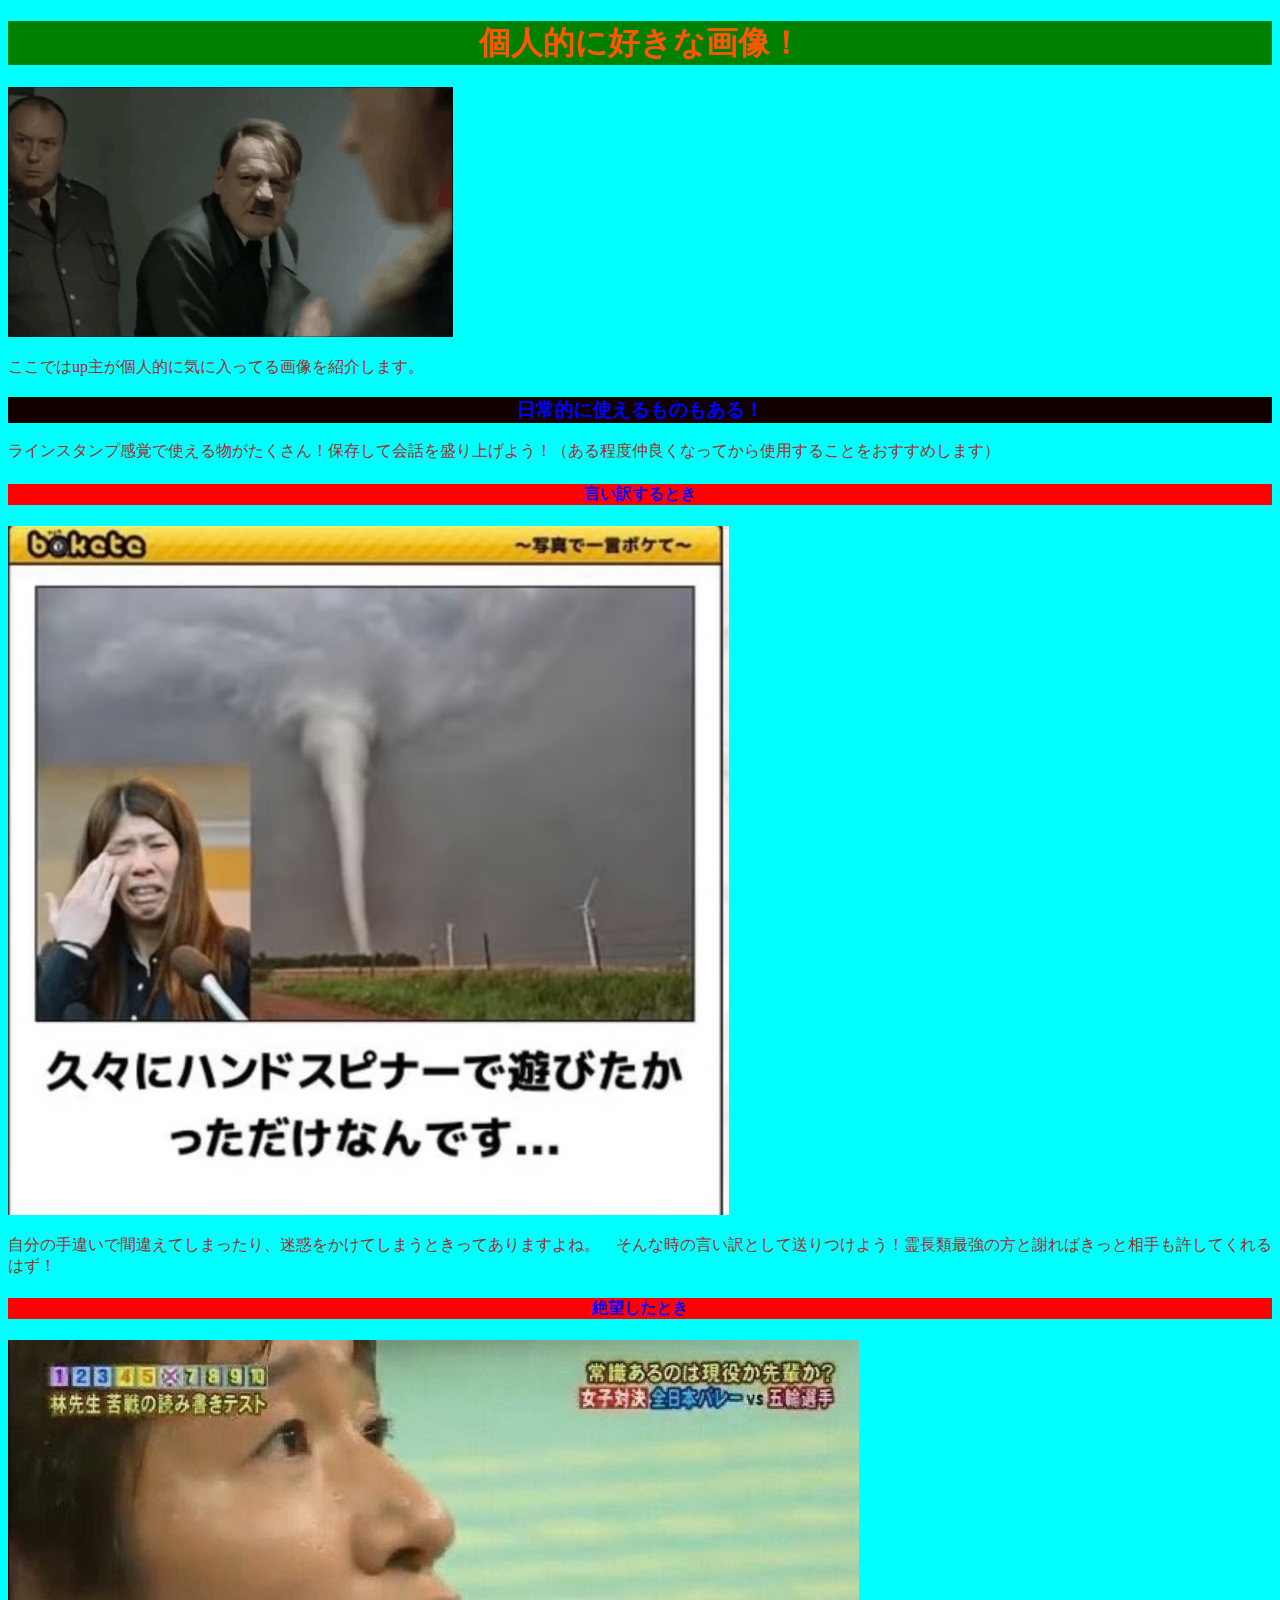
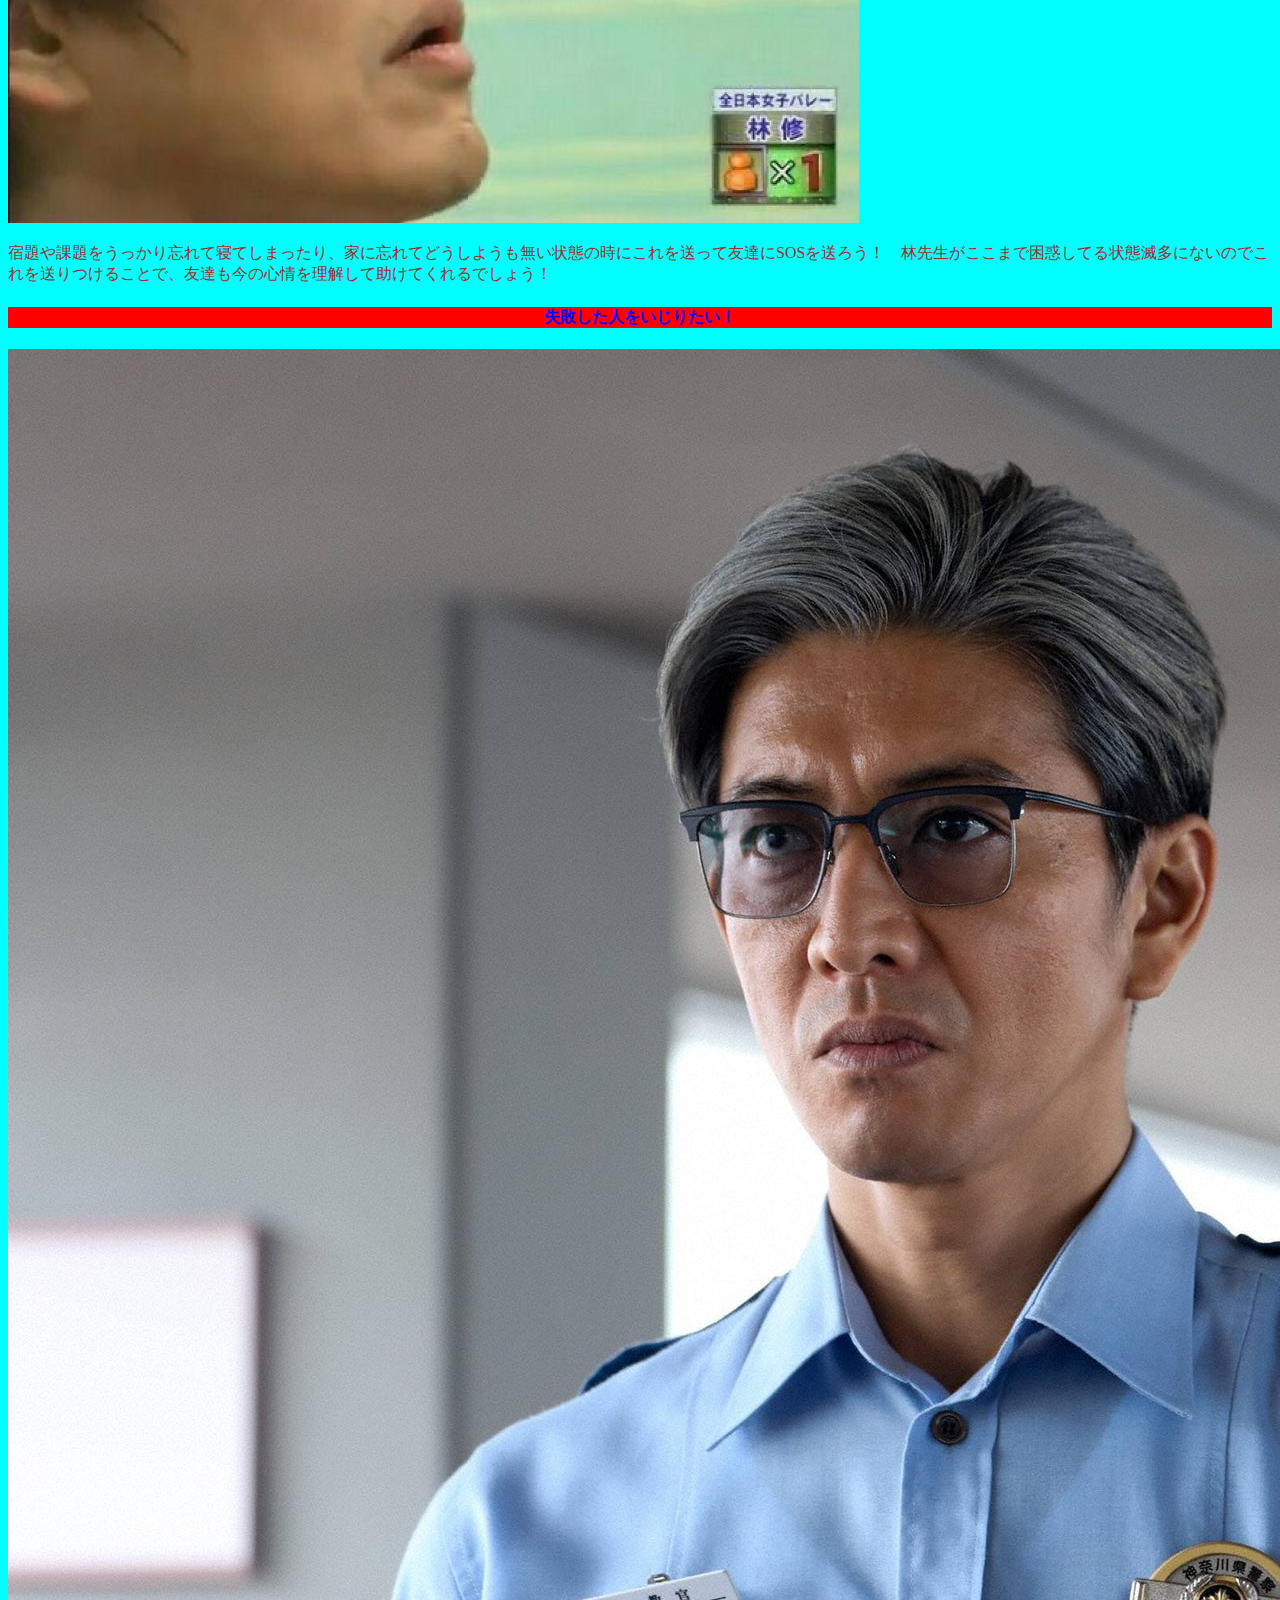
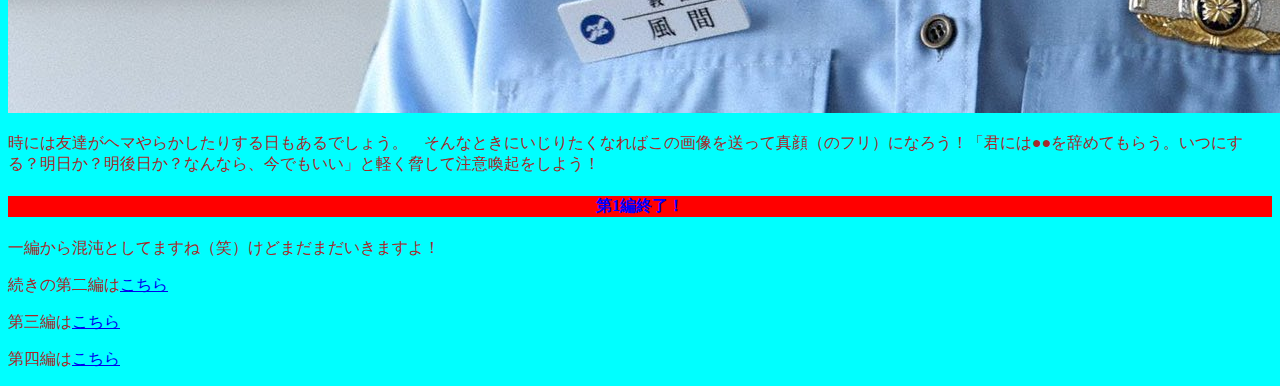
<file: final/index.html>
<!doctype html>
<html>
 <head>
     <title>index.html</title>
     <link rel="stylesheet" type="text/css" href="css/index.css">
     </head>
<body>
    <h1> 個人的に好きな画像！</h1>
    <img src="images2/04.GIF">
    <p>ここではup主が個人的に気に入ってる画像を紹介します。</p>
    <h3>日常的に使えるものもある！</h3>
    <p>ラインスタンプ感覚で使える物がたくさん！保存して会話を盛り上げよう！（ある程度仲良くなってから使用することをおすすめします）</p>
    <h4>言い訳するとき</h4>
    <img src="images2/2.JPG">
    <P>自分の手違いで間違えてしまったり、迷惑をかけてしまうときってありますよね。　そんな時の言い訳として送りつけよう！霊長類最強の方と謝ればきっと相手も許してくれるはず！</P>
    <h4>絶望したとき</h4>
    <img src="images2/1.JPG">
    <p>宿題や課題をうっかり忘れて寝てしまったり、家に忘れてどうしようも無い状態の時にこれを送って友達にSOSを送ろう！　林先生がここまで困惑してる状態滅多にないのでこれを送りつけることで、友達も今の心情を理解して助けてくれるでしょう！</p>
        <h4>失敗した人をいじりたい！</h4>
    <img src="images2/3.JPG">
    <p>時には友達がヘマやらかしたりする日もあるでしょう。　そんなときにいじりたくなればこの画像を送って真顔（のフリ）になろう！「君には●●を辞めてもらう。いつにする？明日か？明後日か？なんなら、今でもいい」と軽く脅して注意喚起をしよう！</p>
    <h4>第1編終了！</h4>
    <P>一編から混沌としてますね（笑）けどまだまだいきますよ！</P>
    <p>続きの第二編は<a href="page1.html">こちら</a></p>
     <p>第三編は<a href="page2.html">こちら</a></p>
     <p>第四編は<a href="page3.html">こちら</a></p>
</body>
</html>
</file>
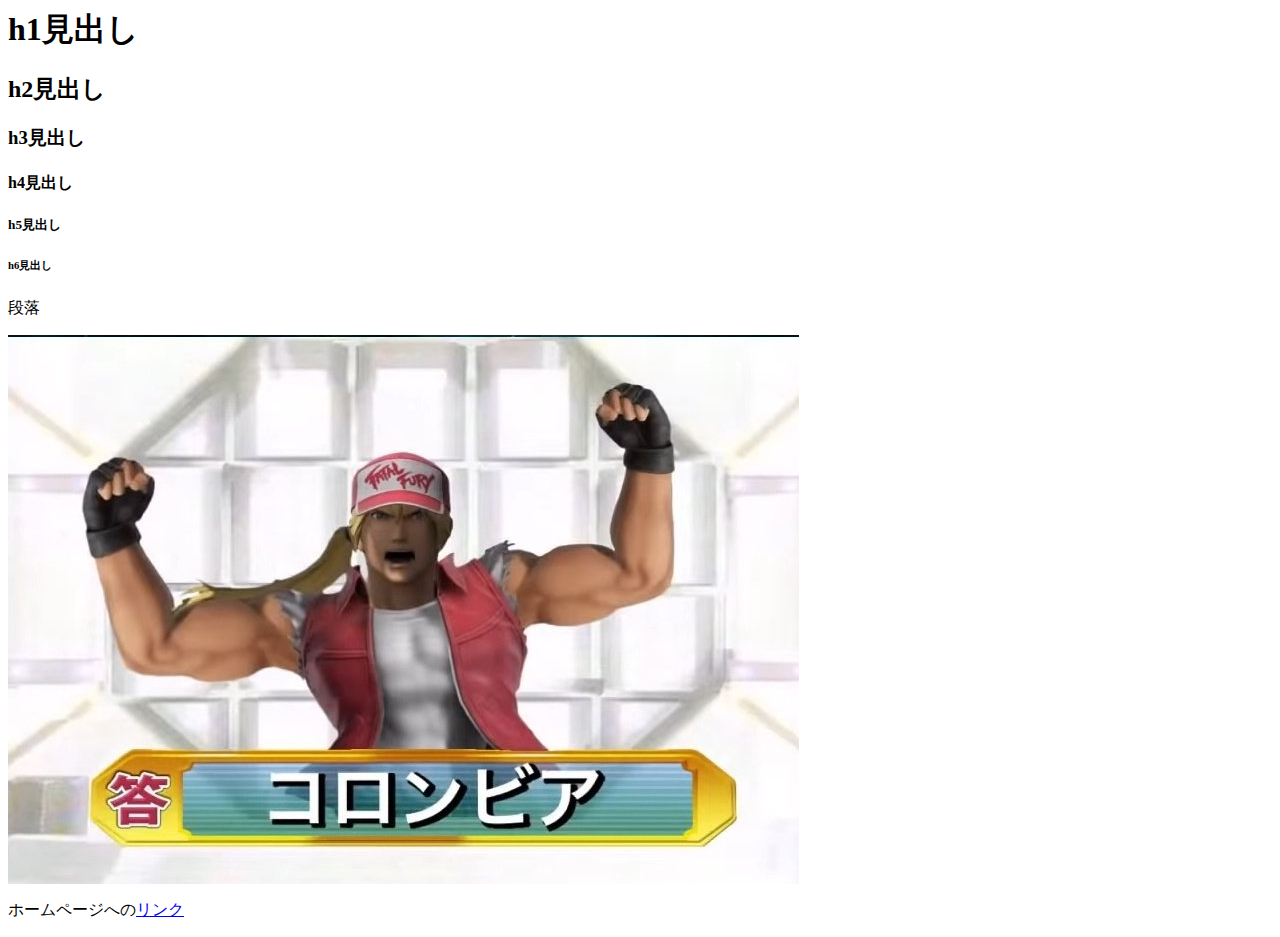
<file: enshu02 .html>
<!--自由-->
<!doctype.html>
<html>
    <head>
        <meta charset=" utf-8">
        <title> 演習1</title>
    </head>
    <body>
        <h1>h1見出し</h1>
        <h2>h2見出し</h2>
        <h3>h3見出し</h3>
        <h4>h4見出し</h4>
        <h5>h5見出し</h5>
        <h6>h6見出し</h6>
        <p>段落
        </p>
        <img src="images/01.jpg" alt="読み込めない用">
        
        <p>ホームページへの<a href="https://el.kurume-it.ac.jp/">リンク
            </a></p>
        
    </body>    
</html>
</file>
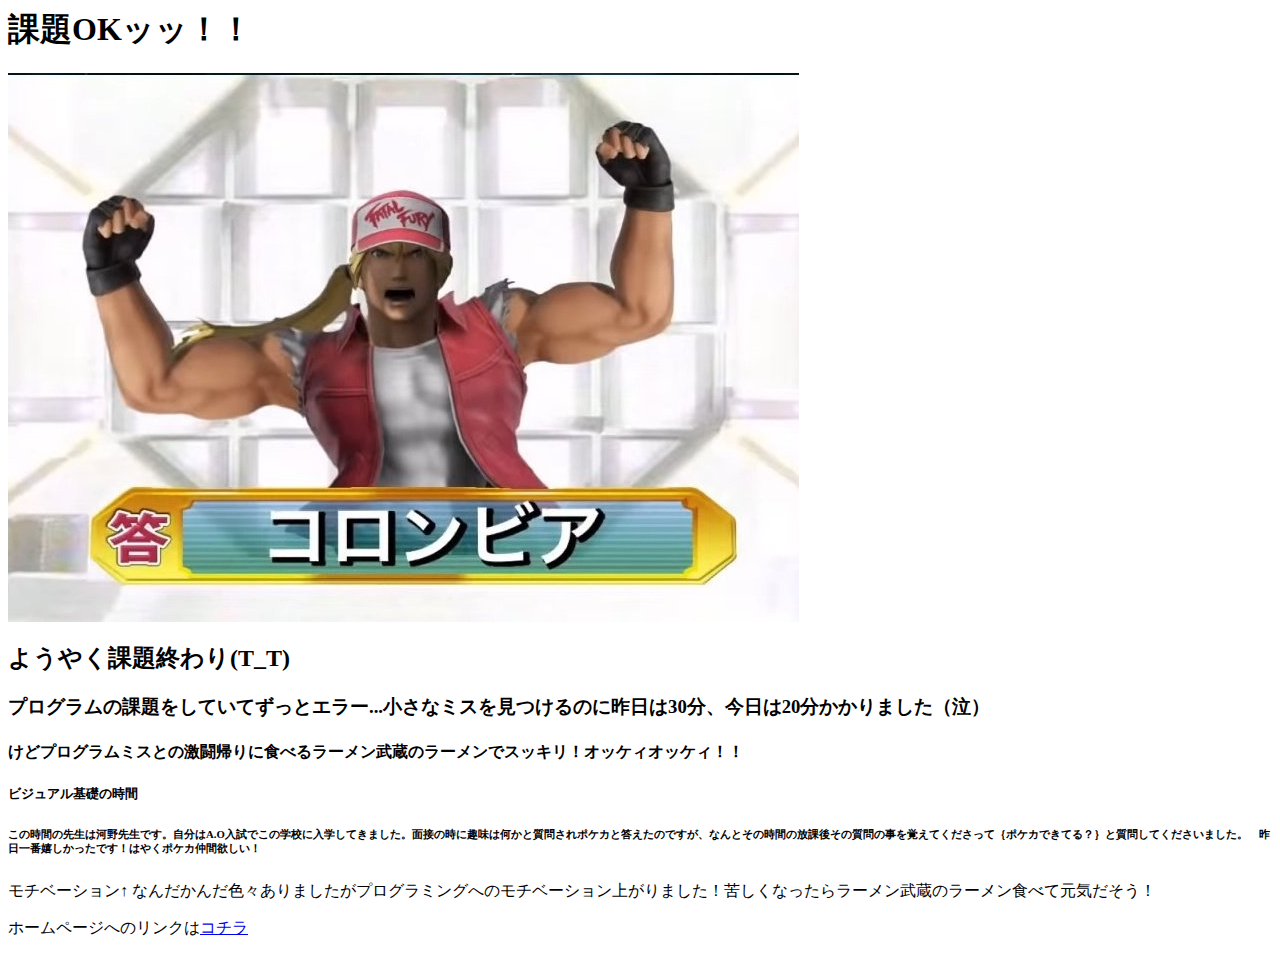
<file: kadai1.html>
<!--自由-->
<!doctype.html>
<html>
    <head>
        <meta charset=" utf-8">
        <title> 課題1</title>
    </head>
    <body>
        <h1>課題OKッッ！！</h1>
        <img src="images/01.jpg" alt="読み込めない用">  
       
        <h2>ようやく課題終わり(T_T)</h2>
        <h3>プログラムの課題をしていてずっとエラー...小さなミスを見つけるのに昨日は30分、今日は20分かかりました（泣）</h3>
        <h4>けどプログラムミスとの激闘帰りに食べるラーメン武蔵のラーメンでスッキリ！オッケィオッケィ！！</h4>
        
        <h5>ビジュアル基礎の時間</h5>
        <h6>この時間の先生は河野先生です。自分はA.O入試でこの学校に入学してきました。面接の時に趣味は何かと質問されポケカと答えたのですが、なんとその時間の放課後その質問の事を覚えてくださって｛ポケカできてる？｝と質問してくださいました。　昨日一番嬉しかったです！はやくポケカ仲間欲しい！　　</h6>
        <p>モチベーション↑
            
            なんだかんだ色々ありましたがプログラミングへのモチベーション上がりました！苦しくなったらラーメン武蔵のラーメン食べて元気だそう！
        </p>
       
         <p>ホームページへのリンクは<a href="https://el.kurume-it.ac.jp/">コチラ
            </a></p>
    </body>    
</html>
</file>
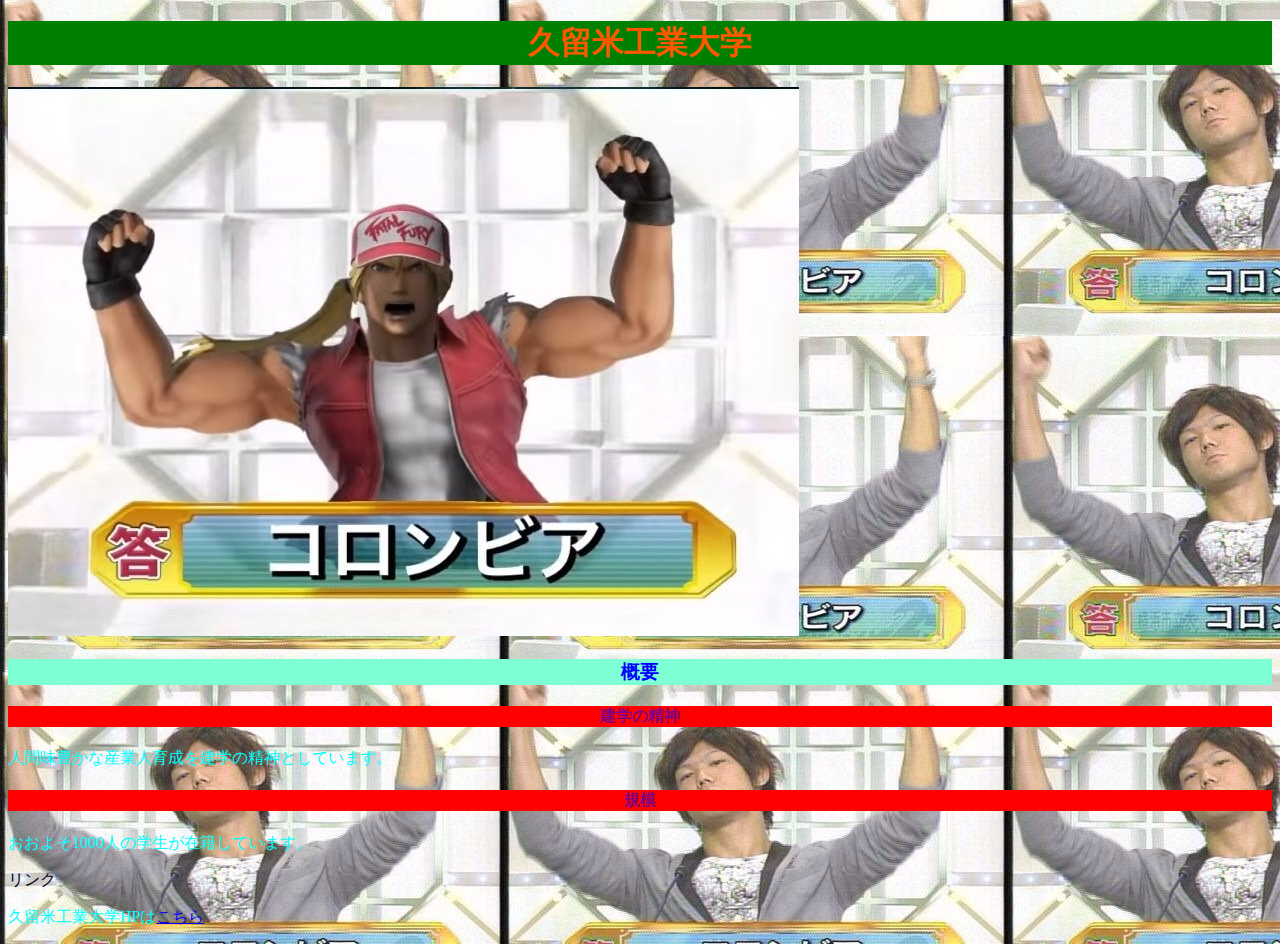
<file: kadai3.html>
<!doctype html>
<html>
 <head>
     <title>kadai3</title>
     <link rel="stylesheet" type="text/css" href="css/kadai3.css">
     </head>
<body>
    <h1> 久留米工業大学</h1>
    <img src="images/01.jpg">
    <h3>概要</h3>
    <h4>建学の精神</h4>
    <p>人間味豊かな産業人育成を建学の精神としています。</p>
    <h4>規模</h4>
    <p>おおよそ1000人の学生が在籍しています。</p>
    <p3>リンク</p3>
    <p>久留米工業大学HPは<a href="https://el.kurume-it.ac.jp/">こちら</a></p>
    
</body>
</html>
</file>
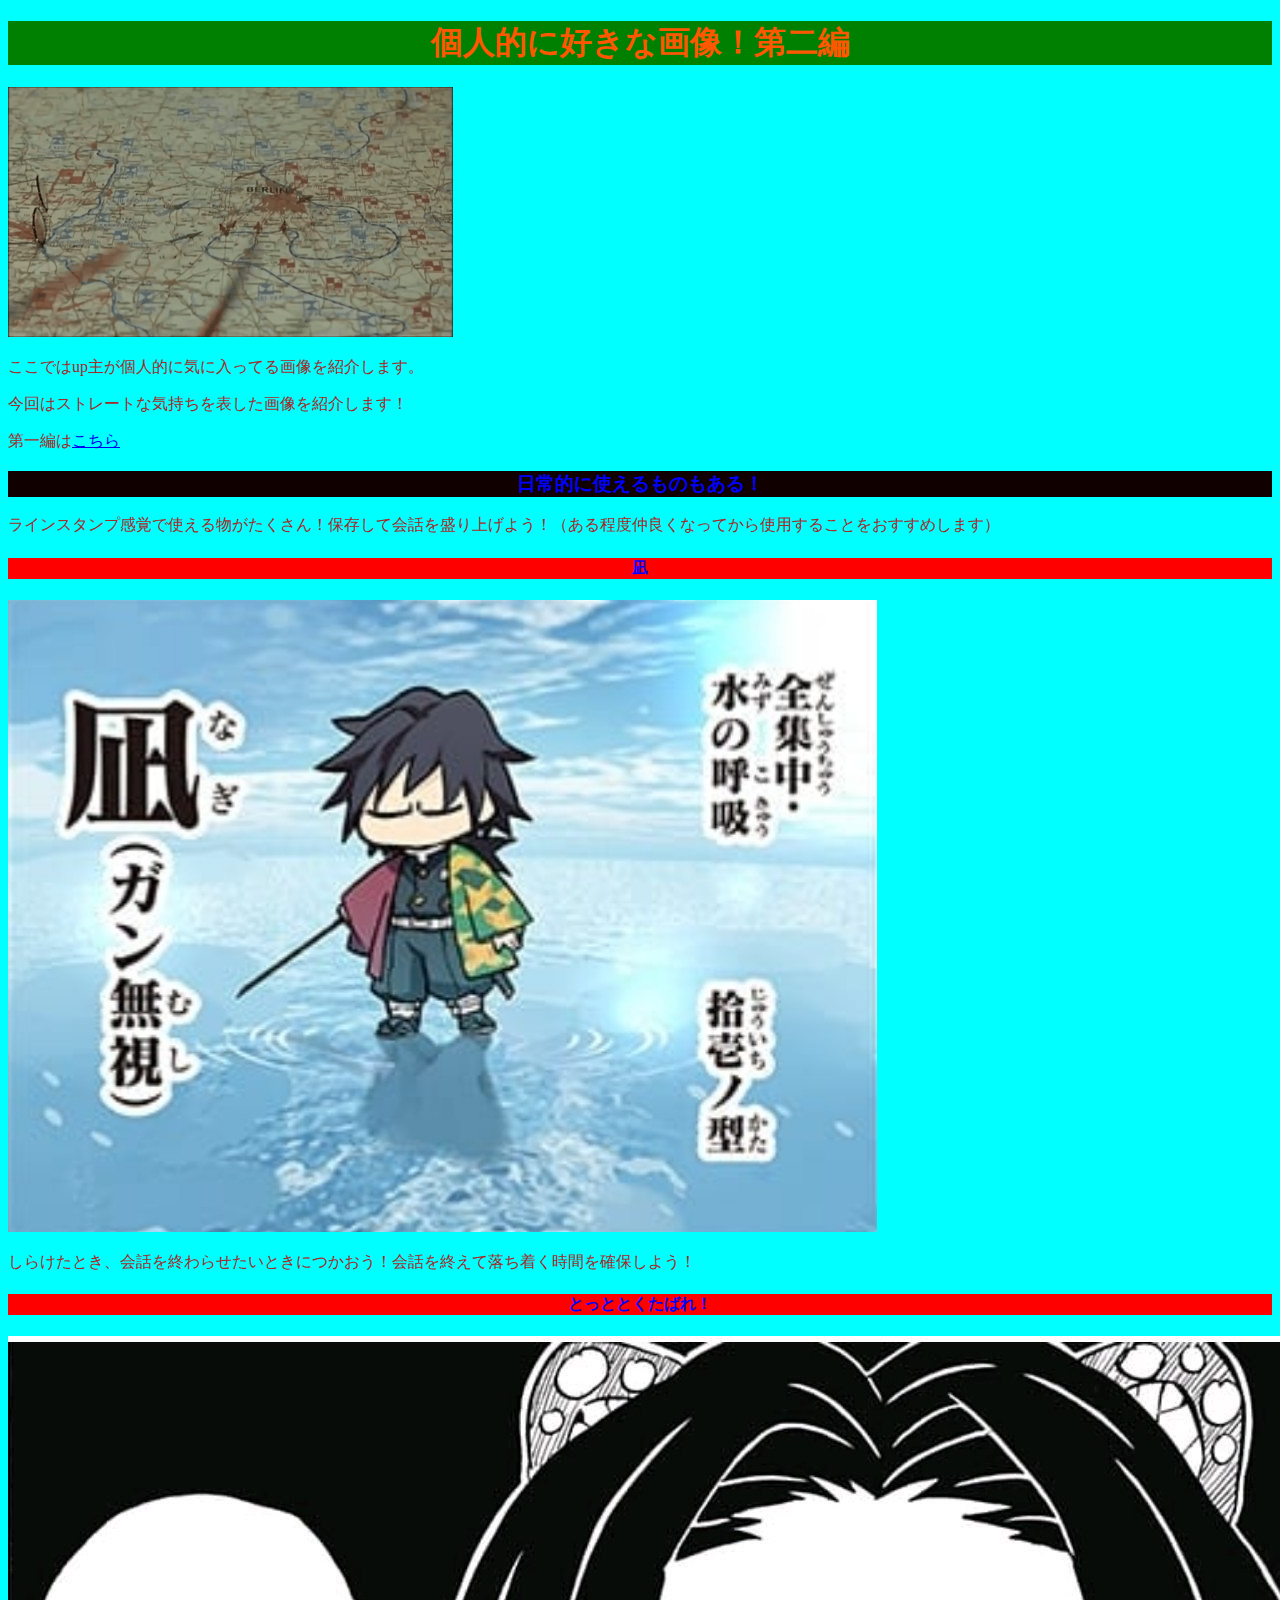
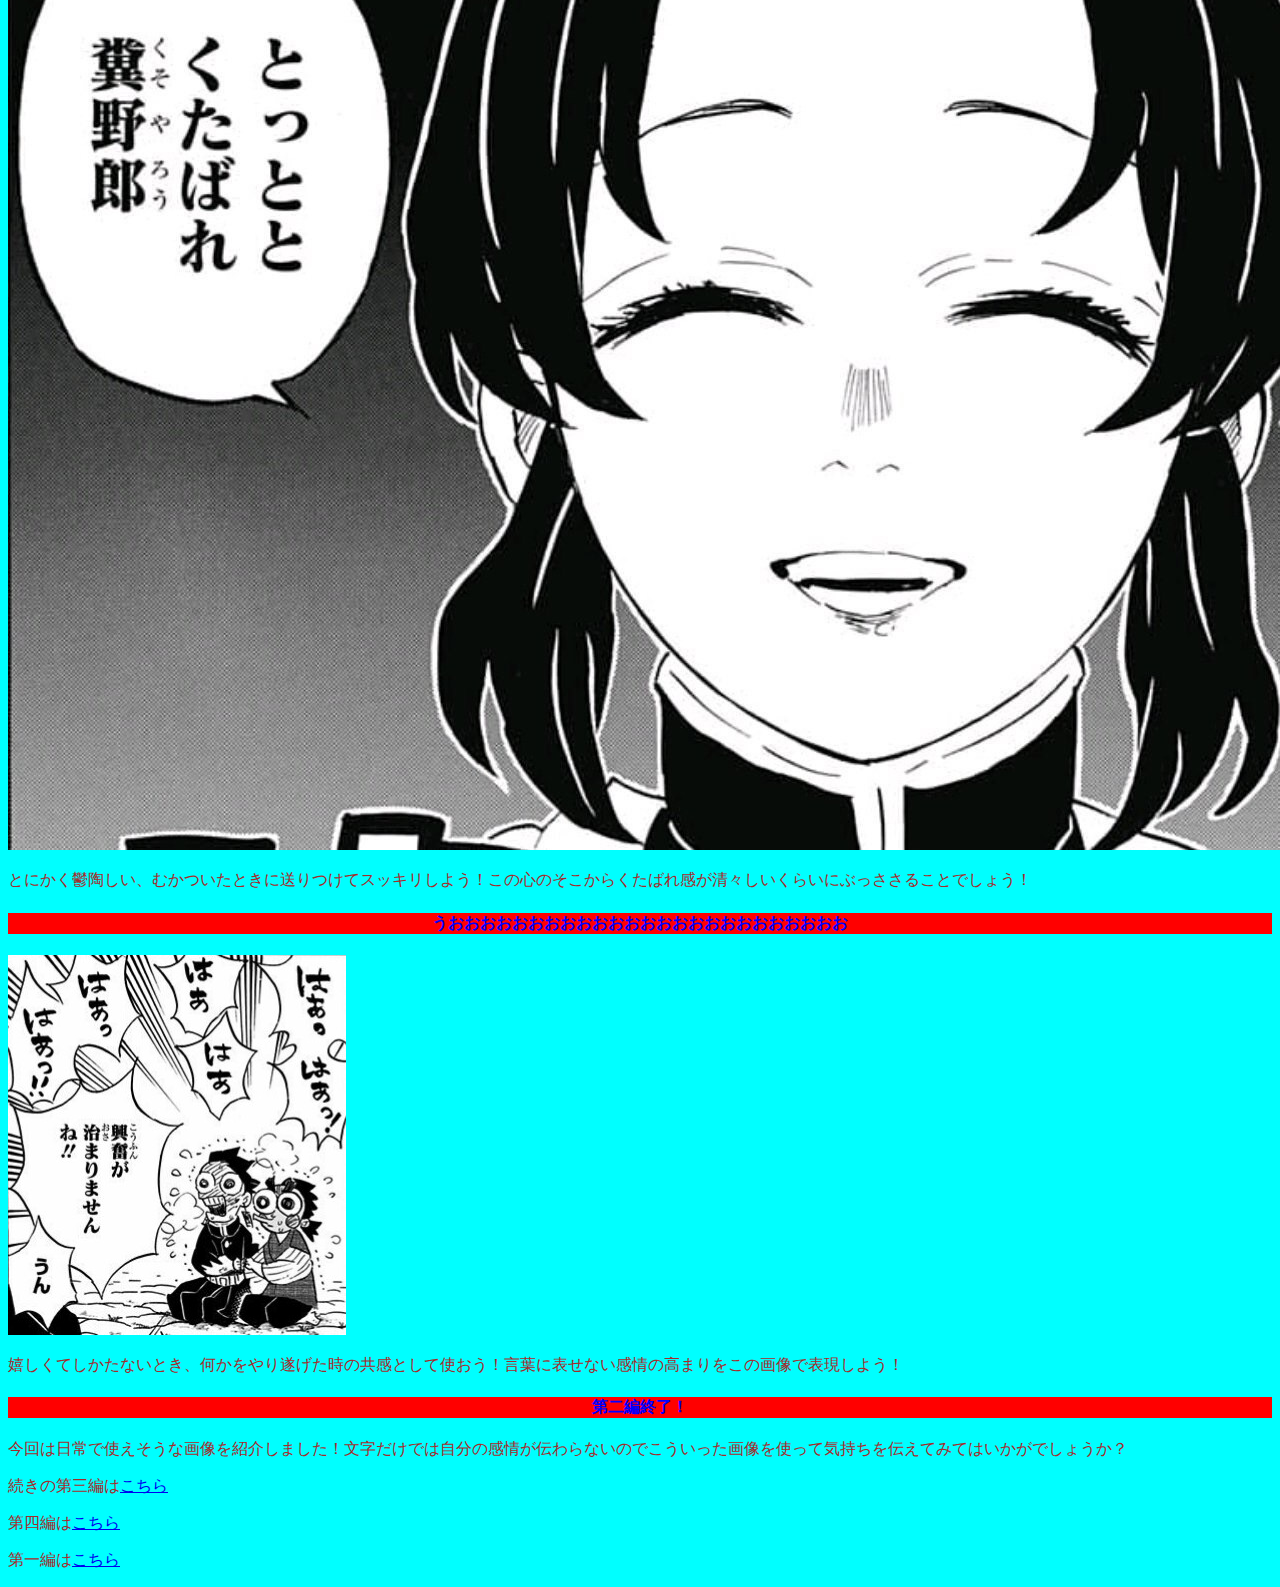
<file: final/page1.html>
<!doctype html>
<html>
 <head>
     <title>page1.html</title>
     <link rel="stylesheet" type="text/css" href="css/index.css">
     </head>
<body>
    <h1> 個人的に好きな画像！第二編</h1>
    <img src="images2/04.GIF">
    <p>ここではup主が個人的に気に入ってる画像を紹介します。</p>
    <P>今回はストレートな気持ちを表した画像を紹介します！</P>
        <p>第一編は<a href="index.html">こちら</a></p>
    <h3>日常的に使えるものもある！</h3>
    <p>ラインスタンプ感覚で使える物がたくさん！保存して会話を盛り上げよう！（ある程度仲良くなってから使用することをおすすめします）</p>
    <h4>凪</h4>
    <img src="images2/4.JPG">
    <P>しらけたとき、会話を終わらせたいときにつかおう！会話を終えて落ち着く時間を確保しよう！</P>
    <h4>とっととくたばれ！</h4>
    <img src="images2/5.JPG">
    <p>とにかく鬱陶しい、むかついたときに送りつけてスッキリしよう！この心のそこからくたばれ感が清々しいくらいにぶっささることでしょう！</p>
        <h4>うおおおおおおおおおおおおおおおおおおおおおおおおお</h4>
    <img src="images2/6.JPG">
    <p>嬉しくてしかたないとき、何かをやり遂げた時の共感として使おう！言葉に表せない感情の高まりをこの画像で表現しよう！</p>
    <h4>第二編終了！</h4>
    <P>今回は日常で使えそうな画像を紹介しました！文字だけでは自分の感情が伝わらないのでこういった画像を使って気持ちを伝えてみてはいかがでしょうか？</P>
    <p>続きの第三編は<a href="page2.html">こちら</a></p>
    <p>第四編は<a href="page3.html">こちら</a></p>
    <p>第一編は<a href="index.html">こちら</a></p>
     
     
    
</body>
</html>
</file>
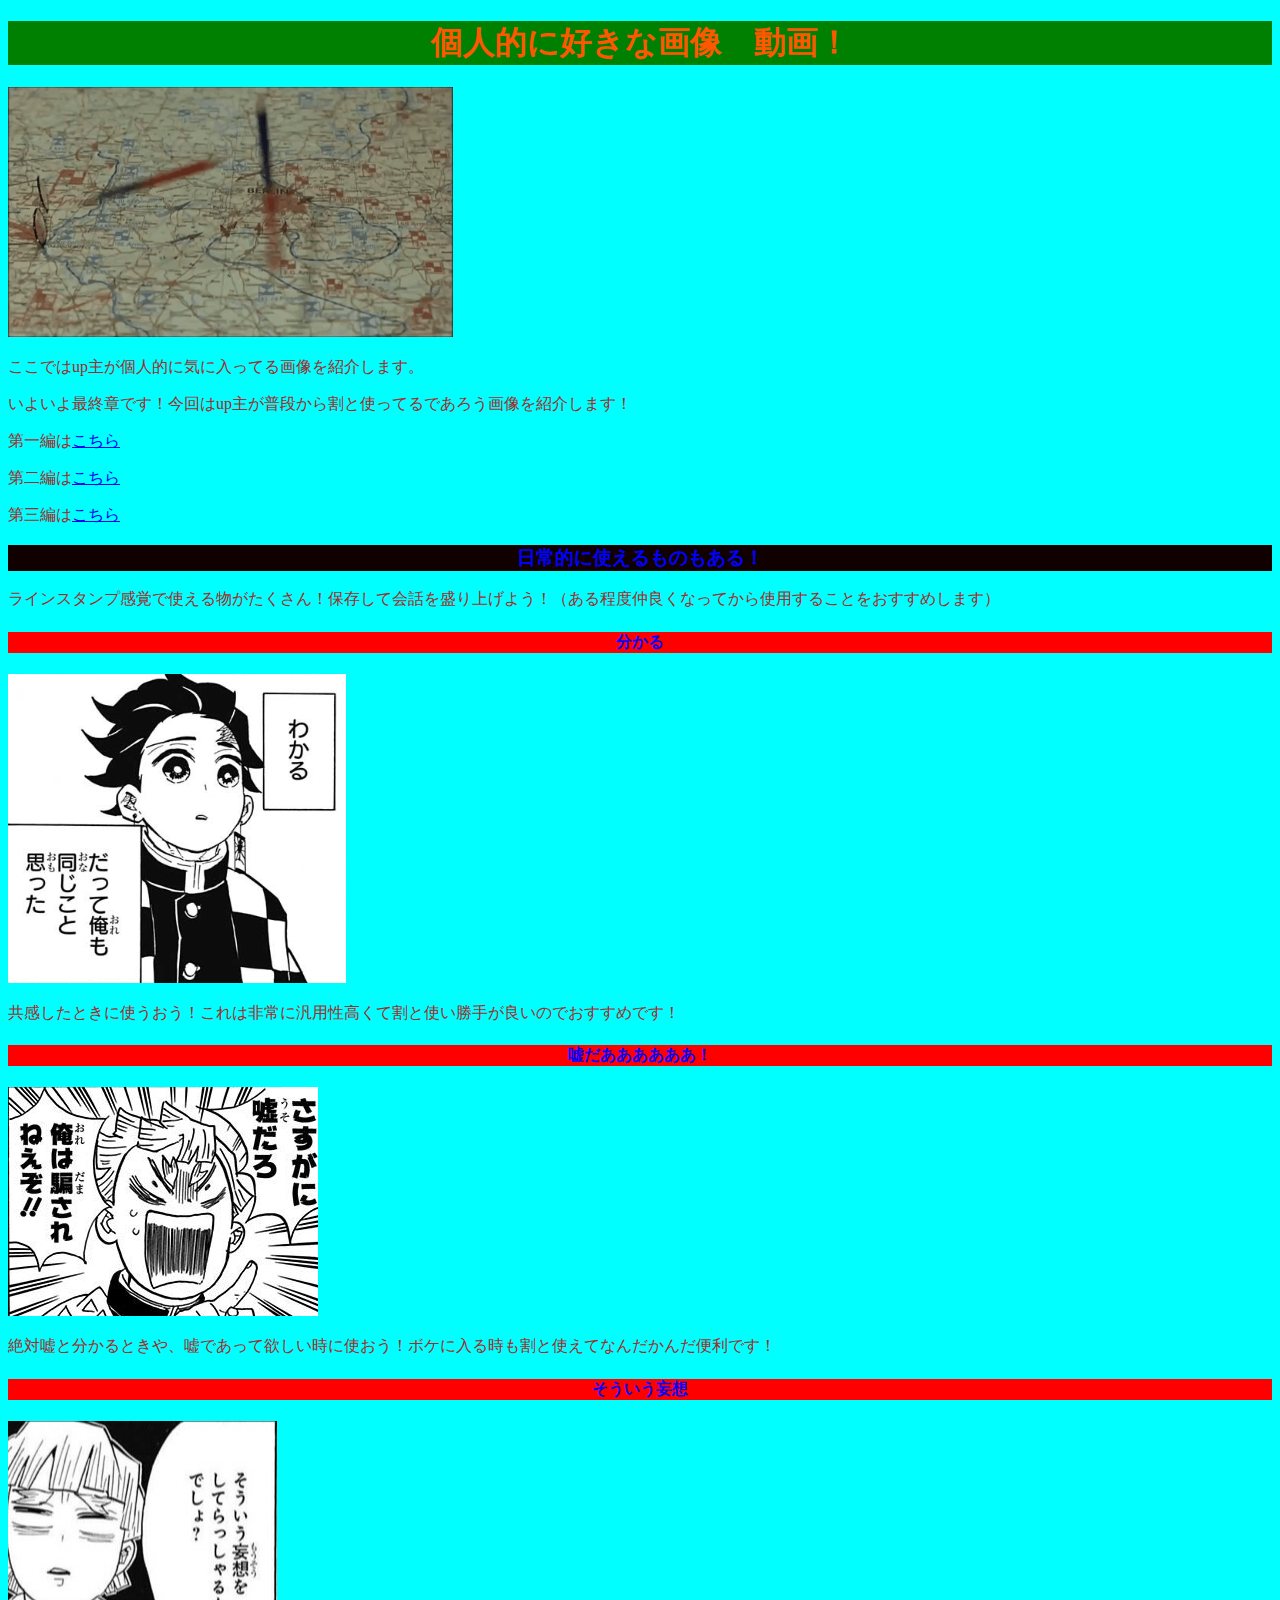
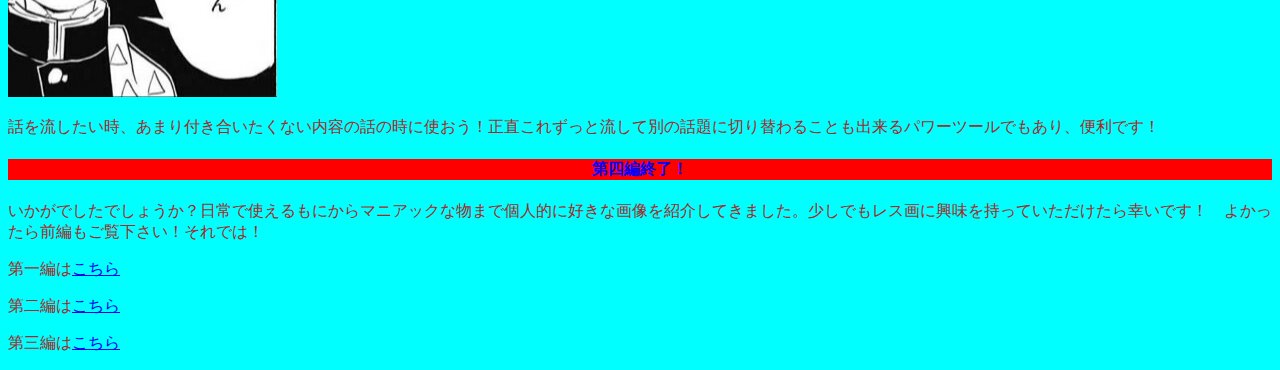
<file: final/page3.html>
<!doctype html>
<html>
 <head>
     <title>page3.html</title>
     <link rel="stylesheet" type="text/css" href="css/index.css">
     </head>
<body>
    <h1> 個人的に好きな画像　動画！</h1>
    <img src="images2/04.GIF">
    <p>ここではup主が個人的に気に入ってる画像を紹介します。</p>
    <P>いよいよ最終章です！今回はup主が普段から割と使ってるであろう画像を紹介します！</P>    
    <p>第一編は<a href="index.html">こちら</a></p>
     <p>第二編は<a href="page1.html">こちら</a></p>
    <p>第三編は<a href="page2.html">こちら</a></p>
    <h3>日常的に使えるものもある！</h3>
    <p>ラインスタンプ感覚で使える物がたくさん！保存して会話を盛り上げよう！（ある程度仲良くなってから使用することをおすすめします）</p>
    <h4>分かる</h4>
    <img src="images2/10.PNG">
    <P>共感したときに使うおう！これは非常に汎用性高くて割と使い勝手が良いのでおすすめです！</P>
    <h4>嘘だああああああ！</h4>
    <img src="images2/11.JPG">
    <p>絶対嘘と分かるときや、嘘であって欲しい時に使おう！ボケに入る時も割と使えてなんだかんだ便利です！</p>
        <h4>そういう妄想</h4>
    <img src="images2/12.JPG">
    <p>話を流したい時、あまり付き合いたくない内容の話の時に使おう！正直これずっと流して別の話題に切り替わることも出来るパワーツールでもあり、便利です！</p>
    <h4>第四編終了！</h4>
    <P>いかがでしたでしょうか？日常で使えるもにからマニアックな物まで個人的に好きな画像を紹介してきました。少しでもレス画に興味を持っていただけたら幸いです！　よかったら前編もご覧下さい！それでは！</P>
    <p>第一編は<a href="index.html">こちら</a></p>
    <p>第二編は<a href="page1.html">こちら</a></p>
    <p>第三編は<a href="page2.html">こちら</a></p>
    
    
</body>
</html>
</file>
<file: final/css/index.css>
h1{
    color: #ff5700;
    text-align: center;
    background-color:green;
}
h3{
    text-align: center;
    background-color:#100;
     color: blue;
}
h4{
   color: purple;
    text-align: center;
    background-color:red; 
}
    h4{
 text-align: center;
    background-color:red;
     color: blue;
}
p{
    color: brown;
}
body{
    background-color:aqua;
}
</file>
<file: css/kadai3.css>
h1{
    color: #ff5700;
    text-align: center;
    background-color:green;
}
h3{
    text-align: center;
    background-color:aquamarine;
     color: blue;
}
h4{
   color: purple;
    text-align: center;
    background-color:red; 
}
p{
    color: aqua;
}
body{
    background-image: url(../images/コロンビア.jpg);
}
</file>
